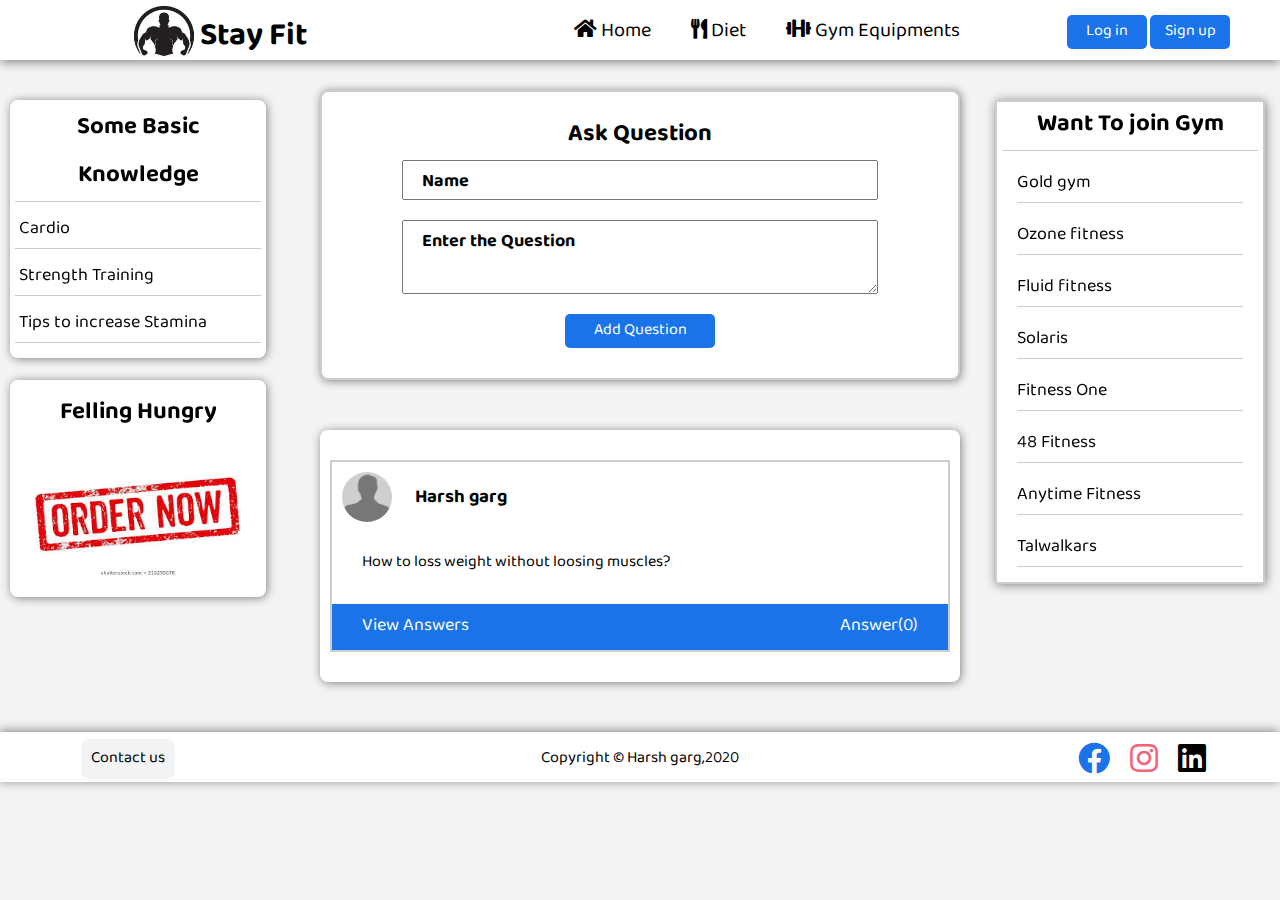
<file: index.html>
<!DOCTYPE html>
<html lang="en">

<head>
    <meta charset="UTF-8">
    <meta name="viewport" content="width=device-width, initial-scale=1.0">
    <title>Project</title>
    <link rel="stylesheet" href="style.css">
    <link href="https://fonts.googleapis.com/css2?family=Baloo+Bhaina+2:wght@500&display=swap" rel="stylesheet">
    <link rel="stylesheet" href="https://use.fontawesome.com/releases/v5.5.0/css/all.css" type="text/css">
</head>

<body>
    <!-- login form -->
    <div id="login-box">
        <div id="login-form">
            <span id="cross">+</span>
            <form>
                <div>
                    <input type="text" id="name" placeholder="Username">
                </div>
                <div>
                    <input type="email" id="email" placeholder="Email">
                </div>
                <div>
                    <input type="password" id="password" placeholder="PAssword">
                </div>
                <button class="button" id="inside-login-button">
                    Log In
                </button>
                <a href="">Foget Password?</a>
            </form>
        </div>
    </div>

    <!--Sing up box  -->
    <div id="signup-box">
        <div id="signup-form">
            <span id="cross2">+</span>
            <form>
                <div>

                    
                    <input type="text" id="name2" placeholder = "Name">
                </div>
                <div>

                    
                    <input type="email" id="email2" placeholder="Email">
                </div>
                <div>

                    
                    <input type="password" id="set-password" placeholder="Set Password">
                </div>
                <div>

                    
                    <input type="password" id="confirm-password" placeholder="Confirm Password">
                </div>

                <p>

                    <label for="male">Gender:</label>
                    <input type="radio" id="male" name="gender">
                    <label for="male">Male</label>
                    <input type="radio" id="female" name="gender">
                    <label for="female">Female</label>

                </p>

                <button class="button" id="inside-signup-button">
                    Create Acoount
                </button>

            </form>
        </div>
    </div>

    <!-- header -->
    <header id="header">
        <div id="logo">
            <img src="img/gymlogo.jpg" alt="" title="Be Healthy">
            <h1 title="Be Healthy">Stay Fit</h1>
        </div>

        <nav id="main-nav">
            <ul>
                <li><a href="index.html"><i class="fas fa-home"></i> Home</a></li>
                <li><a href="diet.html"><i class="fas fa-utensils"></i> Diet</a></li>
                <li><a href="gymEquipments.html"><i class="fas fa-dumbbell"></i> Gym Equipments</a></li>
            </ul>
        </nav>
        <div id="register">
            <button id="login-btn" class="button">Log in</button>
            <button id="signup-btn" class="button">Sign up</button>
        </div>
        <i class="fas fa-bars " id="hamberger"></i>
    </header>

    <!-- addpost portion -->
    <div id="add-question-box">

        
            <h2>Ask Question</h2>
            <div>
                <label  for="add-question-name-input"id="add-question-name-label">Name</label>
                <input type="text" id="add-question-name-input">
            </div>
            <div>
                <label for="add-question-textarea" id="add-question-textarea-label">Enter the Question</label>
                <textarea id="add-question-textarea"></textarea>
            </div>
            <button class="button" id="add-question-btn">Add Question</button>

       
    </div>

    <!-- middle section -->
    <div id="middle-section">
        <div id="question-box-area">
            <div class="questions">
                <div class="profile">
                    <img src="img/avatar.png" alt="" class="profile-image">
                    <h3>Harsh garg</h3>
                </div>
                <div class="content">

                    <p class="caption">How to loss weight without loosing muscles?</p>

                </div>
                <div class="response">
                    <p class="left" >View Answers</p>
                    
                    <p class="right" id="right0">Answer(0)</p>
                    <div class="clearfix">
                    
                    </div>
                </div>
                <div class="answer-box" id="answer-box0">
                    <p>Answers:</p>
                    
                    <div  class="comment" id="comment0">
                        
                           
                    </div>
                    
                    <div class="add-answer-div">

                        <span class="add-answer">Add Answer</span>
                    </div>
                    <div class="add-answer-box" id="add-answer-box0">

                    <div id="form">

                        <div>
                            
                            <input type="text" placeholder="Username" id="name0">
                        </div>
                        <div>
                            
                            <input type="text" placeholder="Answer" id="answer0">
                        </div>
                        <button class="button post-answer-button" >
                            Post answer
                        </button>
                    </div>
                    
                </div>


                </div>
                
                
            </div>

        </div>
        <div id="knowledge">
            <h2>Some Basic Knowledge</h2>
            <ul>
                <li><a href="https://www.verywellfit.com/everything-you-need-to-know-about-cardio-1229553" >Cardio</a></li>
                <li><a
                        href="https://www.livescience.com/55324-strength-exercise.html#:~:text=Strength%20exercise%2C%20or%20resistance%20training,than%20other%20types%20of%20tissue.">Strength
                        Training</a></li>
                <li><a href="https://www.healthline.com/health/fitness-exercise/how-to-increase-stamina" >Tips to
                        increase Stamina</a></li>

            </ul>
            <!-- <img src="img/food.jpeg" alt=""> -->
        </div>
        <div id="food">
            <h2>Felling Hungry</h2>
            <a href="https://www.zomato.com/ncr"><img src="img/food.jpeg" alt=""></a>
        </div>
        <aside id="right">
            <h2>Want To join Gym</h2>
            <ul>
                <li><a href="https://goldsgym.in/">Gold gym</a></li>

                <li><a href="https://www.ozoneclubs.com/">Ozone fitness</a></li>
                <li><a href="https://www.fitternity.com/fluid-fitness-old-rajendra-nagar">Fluid fitness</a></li>
                <li><a href="http://www.solaris.in/">Solaris</a></li>
                <li><a href="https://fitpass.co.in/studio/fitness-one-chattarpur">Fitness One</a></li>
                <li><a href="https://48fitness.in/">48 Fitness</a></li>
                <li><a href="https://www.anytimefitness.co.in/">Anytime Fitness</a></li>
                <li><a href="http://www.talwalkars.net/">Talwalkars</a></li>



            </ul>
        </aside>
    </div>

    <!-- Footer -->
    <footer>
        <div id="follow-us">
            
            <a href="https://www.facebook.com/Stayfit.always12/"><i class="fab fa-facebook fa-2x" style="color:#1a73e8;"></i></a>
            <a href="#"><i class="fab fa-instagram fa-2x" style="color:rgb(245, 98, 122);"></i></a>
            
            
            <a href="http://linkedin.com/in/stayfit-0623131b4"><i class="fab fa-linkedin fa-2x"></i></a>

         </div>
         <div id="contact-us">
            <span><a href="mailto:mailto:always.stayfit12@gmail.com">Contact us</a> </span>
           
        </div>
         <div id="copyright">
             Copyright &copy; Harsh garg,2020
         </div>
         
    </footer>

    <!-- javascript -->
    <script src="index.js"></script>
</body>

</html>
</file>
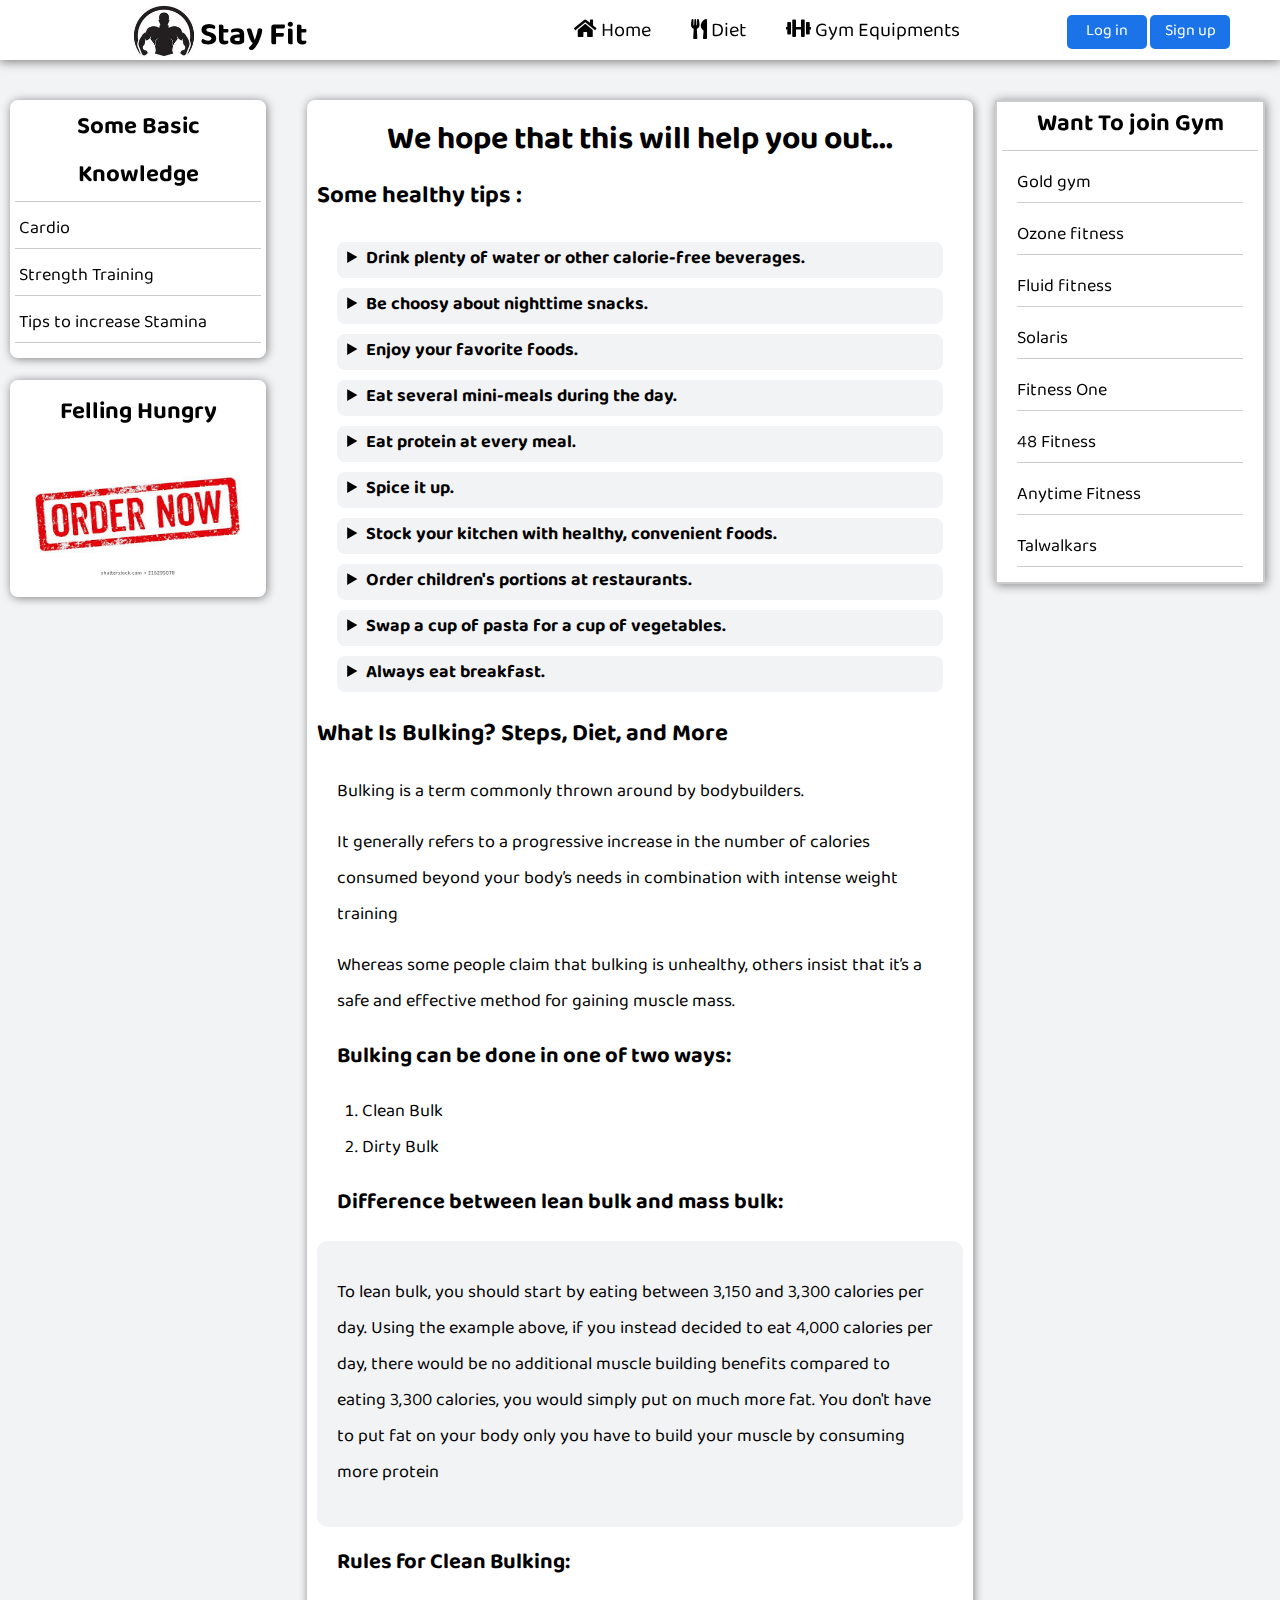
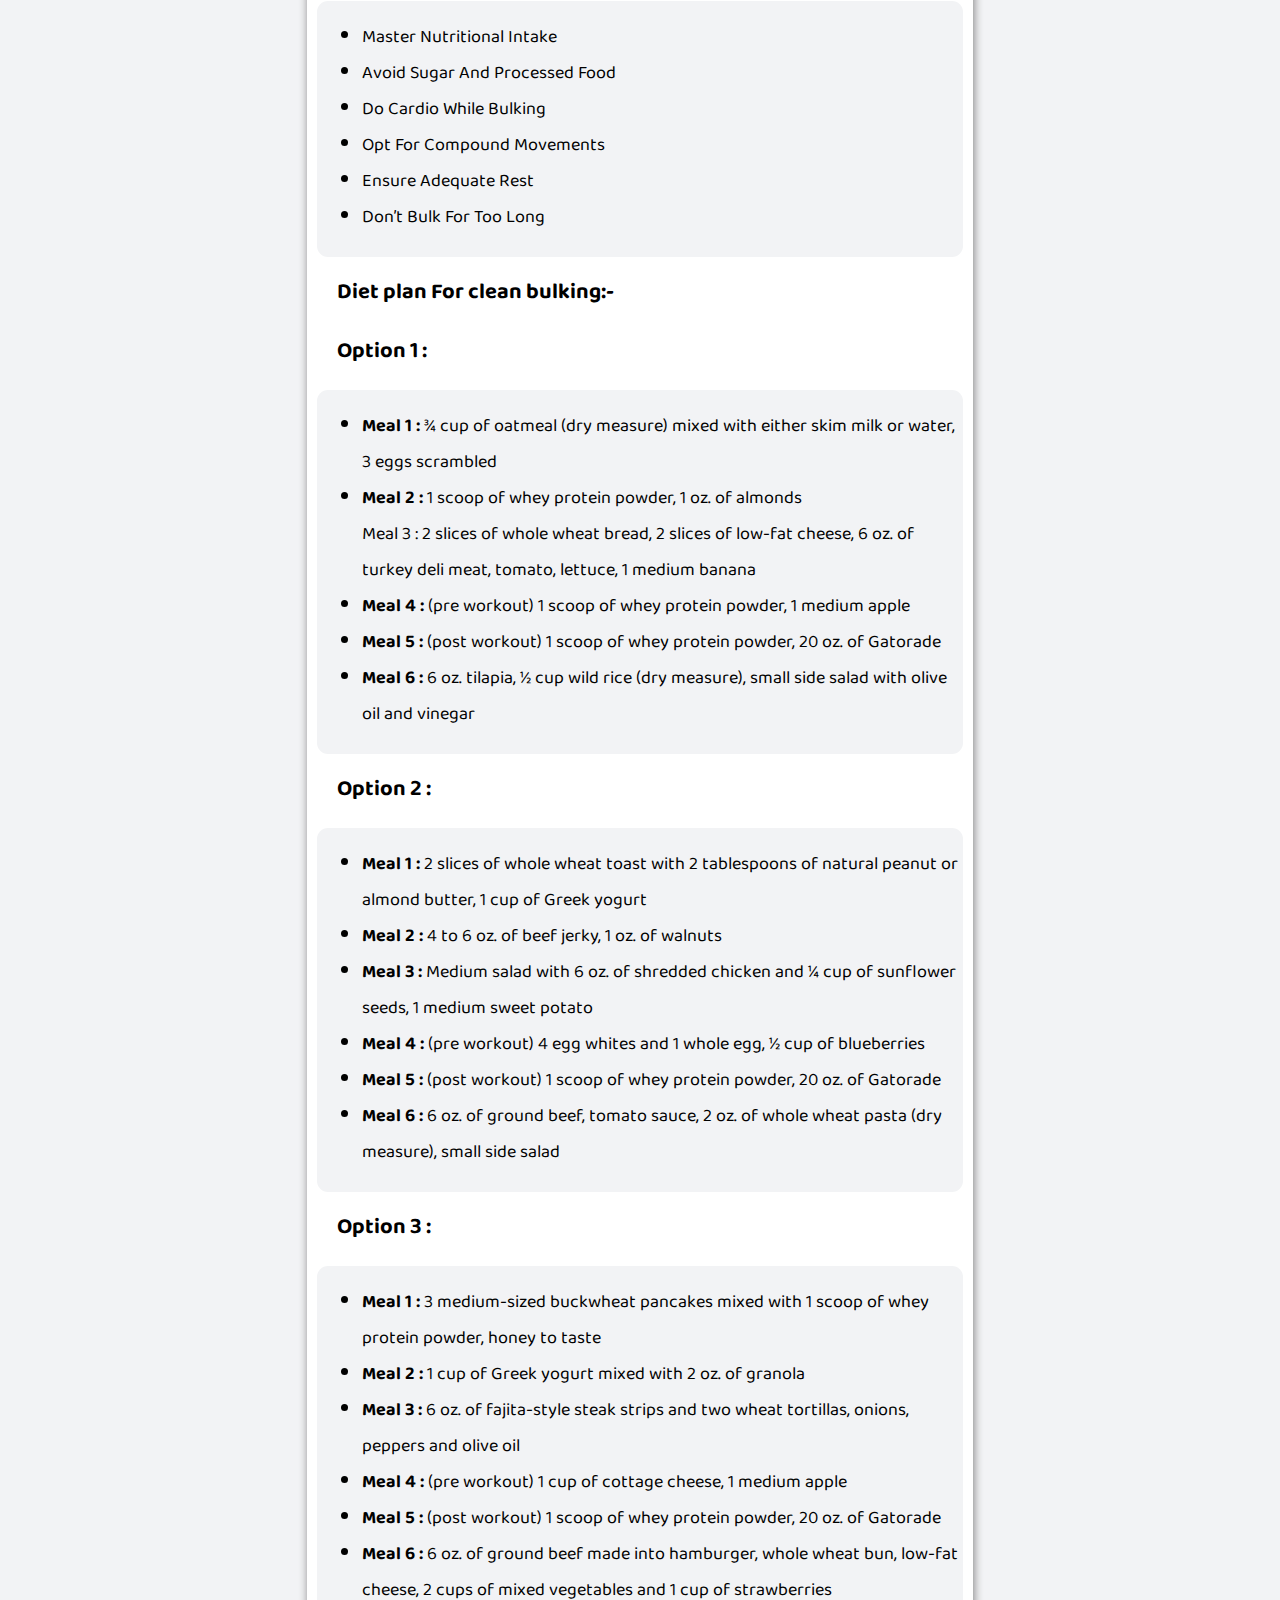
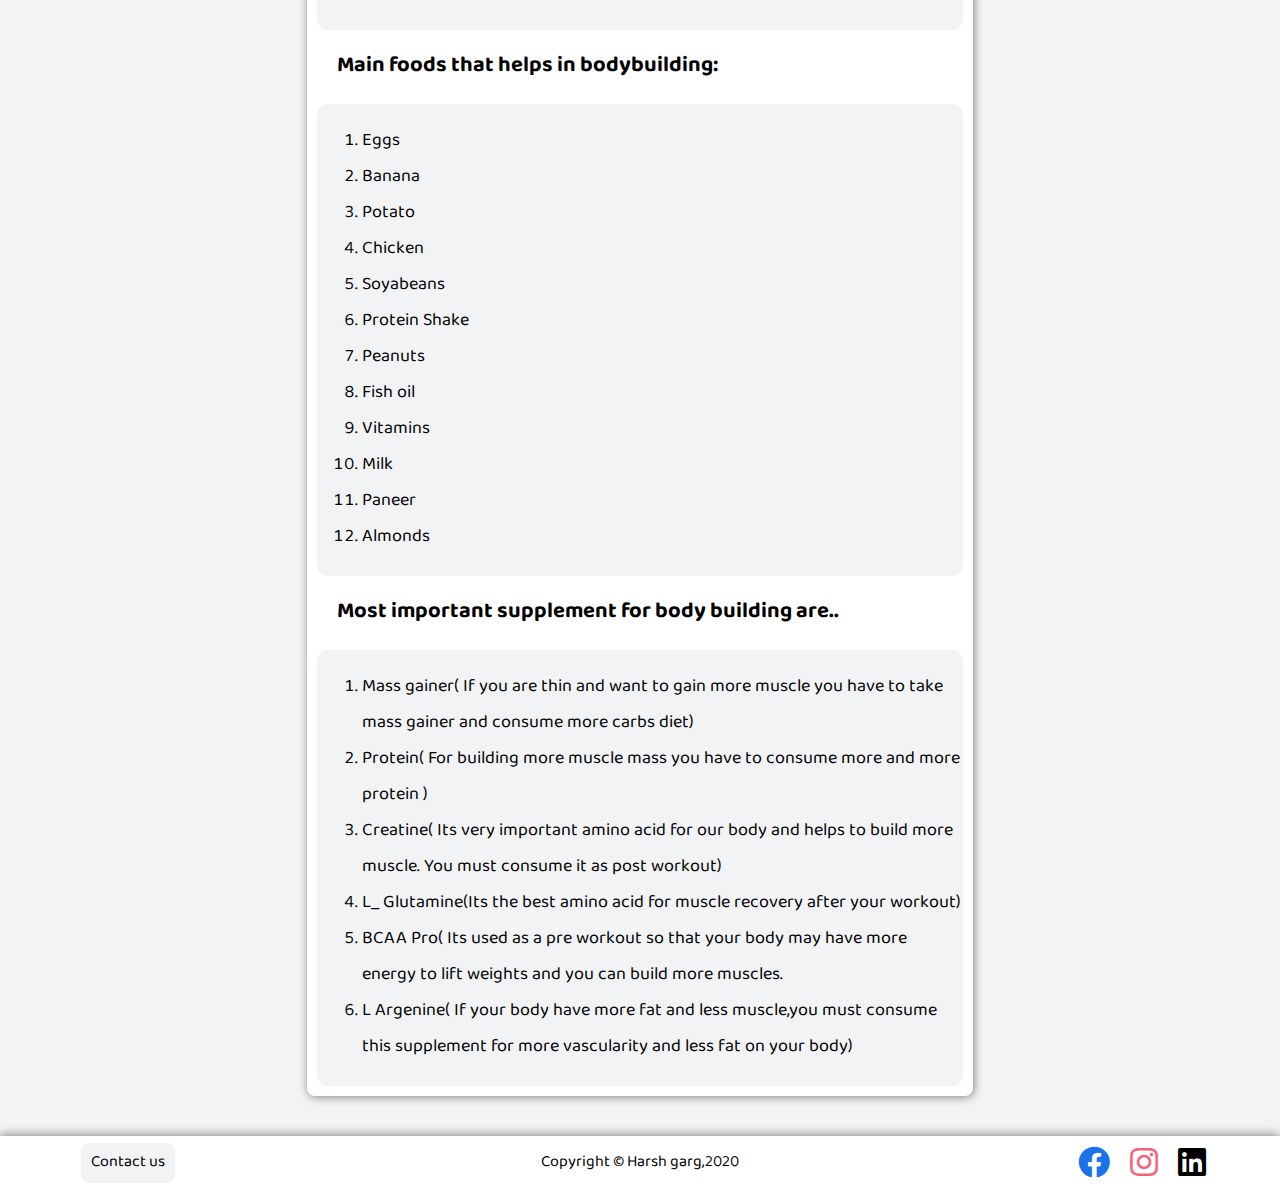
<file: diet.html>
<!DOCTYPE html>
<html lang="en">

<head>
    <meta charset="UTF-8">
    <meta name="viewport" content="width=device-width, initial-scale=1.0">
    <title>Project</title>
    <link rel="stylesheet" href="style.css">
    <link href="https://fonts.googleapis.com/css2?family=Baloo+Bhaina+2:wght@500&display=swap" rel="stylesheet">
    <link rel="stylesheet" href="https://use.fontawesome.com/releases/v5.5.0/css/all.css" type="text/css">
</head>

<body>
    <!-- login form -->
    <div id="login-box">
        <div id="login-form">
            <span id="cross">+</span>
            <form>
                <div>
                    <input type="text" id="name" placeholder="Username">
                </div>
                <div>
                    <input type="email" id="email" placeholder="Email">
                </div>
                <div>
                    <input type="password" id="password" placeholder="PAssword">
                </div>
                <button class="button" id="inside-login-button">
                    Log In
                </button>
                <a href="">Foget Password?</a>
            </form>
        </div>
    </div>

    <!--Sing up box  -->
    <div id="signup-box">
        <div id="signup-form">
            <span id="cross2">+</span>
            <form>
                <div>

                    
                    <input type="text" id="name2" placeholder = "Name">
                </div>
                <div>

                    
                    <input type="email" id="email2" placeholder="Email">
                </div>
                <div>

                    
                    <input type="password" id="set-password" placeholder="Set Password">
                </div>
                <div>

                    
                    <input type="password" id="confirm-password" placeholder="Confirm Password">
                </div>

                <p>

                    <label for="male">Gender:</label>
                    <input type="radio" id="male" name="gender">
                    <label for="male">Male</label>
                    <input type="radio" id="female" name="gender">
                    <label for="female">Female</label>

                </p>

                <button class="button" id="inside-signup-button">
                    Create Acoount
                </button>

            </form>
        </div>
    </div>

    <!-- header -->
    <header id="header">
        <div id="logo">
            <img src="img/gymlogo.jpg" alt="" title="Be Healthy">
            <h1 title="Be Healthy">Stay Fit</h1>
        </div>
        <nav id="main-nav">
            <ul>
                <li><a href="index.html"><i class="fas fa-home"></i> Home</a></li>
                <li><a href="diet.html"><i class="fas fa-utensils"></i> Diet</a></li>
                <li><a href="gymEquipments.html"><i class="fas fa-dumbbell"></i> Gym Equipments</a></li>
            </ul>
        </nav>
        <div id="register">
            <button id="login-btn" class="button">Log in</button>
            <button id="signup-btn" class="button">Sign up</button>
        </div>
        <i class="fas fa-bars " id="hamberger"></i>

    </header>

    <!-- addpost portion -->
    
    <!-- middle section -->
    <div id="middle-section">

        
        
        <div id="diet">
            <h1>We hope that this will help you out...</h1>
            <h2>Some healthy tips :</h2>
            <div id="tips">
                
                    
                    <details>
                        <summary>Drink plenty of water or other calorie-free beverages.</summary>
                        <p>Before you tear into that bag of potato chips, drink a glass of water first. People sometimes confuse thirst with hunger, so you can end up eating extra calories when an ice-cold glass of water is really all you needed. If plain water doesn't cut it, try drinking flavored sparkling water or brewing a cup of fruit-infused herbal tea.</p>
                    </details>
                    <details>
                        <summary> Be choosy about nighttime snacks.</summary>
                        <p>Mindless eating occurs most frequently after dinner, when you finally sit down and relax. Snacking in front of the TV is one of the easiest ways to throw your diet off course. Either close down the kitchen after a certain hour, or allow yourself a low-calorie snack, like a 100-calorie pack of cookies or a half-cup scoop of low-fat ice cream. </p>
                    </details>
                    <details>
                        <summary>Enjoy your favorite foods. </summary>
                        <p> Instead of cutting out your favorite foods altogether, be a slim shopper. Buy one fresh bakery cookie instead of a box, or a small portion of candy from the bulk bins instead of a whole bag. You can still enjoy your favorite foods -- the key is moderation.</p>
                    </details>
                    <details>
                        <summary> Eat several mini-meals during the day.</summary>
                        <p> If you eat fewer calories than you burn, you'll lose weight. But when you're hungry all the time, eating fewer calories can be a challenge. "Studies show people who eat 4-5 meals or snacks per day are better able to control their appetite and weight," says obesity researcher Rebecca Reeves, DrPH, RD. She recommends dividing your daily calories into smaller meals or snacks and enjoying most of them earlier in the day -- dinner should be the last time you eat.</p>
                    </details>
                    <details>
                        <summary>  Eat protein at every meal.</summary>
                        <p> Protein is the ultimate fill-me-up food -- it's more satisfying than carbs or fats and keeps you feeling full for longer. It also helps preserve muscle mass and encourages fat burning. So be sure to incorporate healthy proteins like seafood, lean meat, egg whites, yogurt, cheese, soy, nuts, or beans into your meals and snacks.</p>
                    </details>
                    <details>
                        <summary> Spice it up.</summary>
                        <p>Add spices or chilies to your food for a flavor boost that can help you feel satisfied. "Food that is loaded with flavor will stimulate your taste buds and be more satisfying, so you won’t eat as much," says American Dietetic Association spokeswoman Malena Perdomo, RD. When you need something sweet, suck on a red-hot fireball candy. It's sweet, spicy, and low in calories. </p>
                    </details>
                    <details>
                        <summary> Stock your kitchen with healthy, convenient foods.</summary>
                        <p>Having ready-to-eat snacks and meals-in-minutes on hand sets you up for success. You'll be less likely to hit the drive-through or order a pizza if you can throw together a healthy meal in five or 10 minutes. Here are some essentials to keep on hand: frozen vegetables, whole-grain pasta, reduced-fat cheese, canned tomatoes, canned beans, pre-cooked grilled chicken breast, whole grain tortillas or pitas, and bags of salad greens. </p>
                    </details>
                    <details>
                        <summary>Order children's portions at restaurants. </summary>
                        <p>Ordering a child-size entree is a great way to cut calories and keep your portions reasonable. This has become such a popular trend that most servers won't bat an eye when you order off the kids' menu. Another trick is to use smaller plates. This helps the portions look like more, and if your mind is satisfied, your stomach likely will be, too. </p>
                    </details>
                    <details>
                        <summary> Swap a cup of pasta for a cup of vegetables.</summary>
                        <p>Simply by eating less pasta or bread and more veggies, you could lose a dress or pants size in a year. "You can save from 100-200 calories if you reduce the portion of starch on your plate and increase the amount of vegetables," says Cynthia Sass, RD, a spokeswoman for the Academy of Nutrition and Dietetics. </p>
                    </details>
                    <details>
                        <summary> Always eat breakfast.</summary>
                        <p>It seems like an easy diet win: Skip breakfast and you'll lose weight. Yet many studies show the opposite can be true. Not eating breakfast can make you hungry later, leading to too much nibbling and binge eating at lunch and dinner. To lose weight -- and keep it off -- always make time for a healthy morning meal, like high-fiber cereal, low-fat milk, and fruit. </p>
                    </details>
                    
                   

                    
                
            </div>
            <h2>What Is Bulking? Steps, Diet, and More</h2>

            <div id="bulking">
                <p>Bulking is a term commonly thrown around by bodybuilders.</p>
                <p>It generally refers to a progressive increase in the number of calories consumed beyond your body’s needs in combination with intense weight training</p>
                <p>Whereas some people claim that bulking is unhealthy, others insist that it’s a safe and effective method for gaining muscle mass.</p>
                <p class="bulk-middle-headings" >Bulking can be done in one of two ways:</p>
                <ol>
                    <li>Clean Bulk</li>
                    <li>Dirty Bulk</li>
                </ol>
                <p class="bulk-middle-headings">Difference between lean bulk and mass bulk:</p>
                <div>
                <p>To lean bulk, you should start by eating between 3,150 and 3,300 calories per day. Using the example above, if you instead decided to eat 4,000 calories per day, there would be no additional muscle building benefits compared to eating 3,300 calories, you would simply put on much more fat. You don't  have to put  fat on your body only you have to build your muscle by consuming more protein</p>
                </div>
                <p class="bulk-middle-headings" >Rules for Clean Bulking:</p>
                <div>
                <ul>
                    <li>Master Nutritional Intake</li>
                    <li>Avoid Sugar And Processed Food</li>
                    <li>Do Cardio While Bulking</li>
                    <li>Opt For Compound Movements</li>
                    <li>Ensure Adequate Rest</li>
                    <li>Don’t Bulk For Too Long</li>
                    
                </ul>
            </div>
                <p class="bulk-middle-headings">Diet plan For clean bulking:-</p>
                <p class="bulk-middle-headings">Option 1 : </p>
                <div>
                <ul>
                    <li><strong>Meal 1 : </strong> ¾ cup of oatmeal (dry measure) mixed with either skim milk or water, 3 eggs scrambled</li>
                    <li><strong>Meal 2 : </strong> 1 scoop of whey protein powder, 1 oz. of almonds</li>
                    <li<strong>Meal 3 : </strong> 2 slices of whole wheat bread, 2 slices of low-fat cheese, 6 oz. of turkey deli meat, tomato, lettuce, 1 medium banana</li>
                    <li><strong>Meal 4 : </strong> (pre workout) 1 scoop of whey protein powder, 1 medium apple</li>
                    <li><strong>Meal 5 : </strong> (post workout) 1 scoop of whey protein powder, 20 oz. of Gatorade</li>
                    <li><strong>Meal 6 : </strong> 6 oz. tilapia, ½ cup wild rice (dry measure), small side salad with olive oil and vinegar</li>
                </ul>
                </div>
                <p class="bulk-middle-headings">Option 2 : </p>
                <div>
                <ul>
                    <li><strong>Meal 1 : </strong> 2 slices of whole wheat toast with 2 tablespoons of natural peanut or almond butter, 1 cup of Greek yogurt</li>
                    <li><strong>Meal 2 : </strong> 4 to 6 oz. of beef jerky, 1 oz. of walnuts</li>
                    <li><strong>Meal 3 : </strong> Medium salad with 6 oz. of shredded chicken and ¼ cup of sunflower seeds, 1 medium sweet potato</li>
                    <li><strong>Meal 4 : </strong> (pre workout) 4 egg whites and 1 whole egg, ½ cup of blueberries</li>
                    <li><strong>Meal 5 : </strong>(post workout) 1 scoop of whey protein powder, 20 oz. of Gatorade</li>
                    <li><strong>Meal 6 : </strong> 6 oz. of ground beef, tomato sauce, 2 oz. of whole wheat pasta (dry measure), small side salad</li>
                </ul>
                </div>
                <p class="bulk-middle-headings">Option 3 : </p>
                <div>
                <ul>
                    <li><strong>Meal 1 : </strong> 3 medium-sized buckwheat pancakes mixed with 1 scoop of whey protein powder, honey to taste</li>
                    <li><strong>Meal 2 : </strong> 1 cup of Greek yogurt mixed with 2 oz. of granola</li>
                    <li><strong>Meal 3 : </strong> 6 oz. of fajita-style steak strips and two wheat tortillas, onions, peppers and olive oil</li>
                    <li><strong>Meal 4 : </strong> (pre workout) 1 cup of cottage cheese, 1 medium apple</li>
                    <li><strong>Meal 5 : </strong> (post workout) 1 scoop of whey protein powder, 20 oz. of Gatorade</li>
                    <li><strong>Meal 6 : </strong> 6 oz. of ground beef made into hamburger, whole wheat bun, low-fat cheese, 2 cups of mixed vegetables and 1 cup of strawberries</li>
                </ul>
            </div>
                <p class="bulk-middle-headings">Main foods that helps in bodybuilding:</p>
                <div>
                <ol>
                    <li>Eggs</li>
                    <li>Banana</li>
                    <li>Potato</li>
                    <li>Chicken</li>
                    <li>Soyabeans</li>
                    <li>Protein Shake</li>
                    <li>Peanuts</li>
                    <li>Fish oil</li>
                    <li>Vitamins</li>
                    <li>Milk</li>
                    <li>Paneer</li>
                    <li>Almonds</li>
                </ol>
            </div>
                <p class="bulk-middle-headings">Most important  supplement for body building are..</p>
                <div>
                <ol>
                    <li>Mass gainer( If you are thin and want to gain more muscle  you have to take mass gainer and consume more carbs diet)</li>
                    <li>Protein( For building more muscle mass you have to consume more and more protein )</li>
                    <li> Creatine( Its very important  amino acid for our body and helps to build more muscle. You must consume it as post workout)</li>
                    <li>L_ Glutamine(Its the best amino acid for muscle recovery  after your workout)</li>
                    <li>BCAA Pro( Its used as a pre workout  so that your body may have more energy to lift weights and you can build more muscles.</li>
                    <li>L Argenine( If your body have more fat and less muscle,you must consume this supplement  for more vascularity and less fat on your body)</li>
                </ol>
            </div>

            </div>
        </div>
        <div id="knowledge">
            <h2>Some Basic Knowledge</h2>
            <ul>
                <li><a href="https://www.verywellfit.com/everything-you-need-to-know-about-cardio-1229553" >Cardio</a></li>
                <li><a
                        href="https://www.livescience.com/55324-strength-exercise.html#:~:text=Strength%20exercise%2C%20or%20resistance%20training,than%20other%20types%20of%20tissue.">Strength
                        Training</a></li>
                <li><a href="https://www.healthline.com/health/fitness-exercise/how-to-increase-stamina" >Tips to
                        increase Stamina</a></li>

            </ul>
            <!-- <img src="img/food.jpeg" alt=""> -->
        </div>
        <div id="food">
            <h2>Felling Hungry</h2>
            <a href="https://www.zomato.com/ncr"><img src="img/food.jpeg" alt=""></a>
        </div>
        <aside id="right">
            <h2>Want To join Gym</h2>
            <ul>
                <li><a href="https://goldsgym.in/">Gold gym</a></li>

                <li><a href="https://www.ozoneclubs.com/">Ozone fitness</a></li>
                <li><a href="https://www.fitternity.com/fluid-fitness-old-rajendra-nagar">Fluid fitness</a></li>
                <li><a href="http://www.solaris.in/">Solaris</a></li>
                <li><a href="https://fitpass.co.in/studio/fitness-one-chattarpur">Fitness One</a></li>
                <li><a href="https://48fitness.in/">48 Fitness</a></li>
                <li><a href="https://www.anytimefitness.co.in/">Anytime Fitness</a></li>
                <li><a href="http://www.talwalkars.net/">Talwalkars</a></li>



            </ul>
        </aside>
    </div>

    <!-- Footer -->
    <footer>
        <div id="follow-us">
            
            <a href="https://www.facebook.com/Stayfit.always12/"><i class="fab fa-facebook fa-2x" style="color:#1a73e8;"></i></a>
            <a href="#"><i class="fab fa-instagram fa-2x" style="color:rgb(245, 98, 122);"></i></a>
            
            
            <a href="http://linkedin.com/in/stayfit-0623131b4"><i class="fab fa-linkedin fa-2x"></i></a>

         </div>
         <div id="contact-us">
            <span><a href="mailto:mailto:always.stayfit12@gmail.com">Contact us</a> </span>
           
        </div>
         <div id="copyright">
             Copyright &copy; Harsh garg,2020
         </div>
         
    </footer>

    <!-- javascript -->
    <script src="diet.js"></script>
    
</body>

</html>
</file>
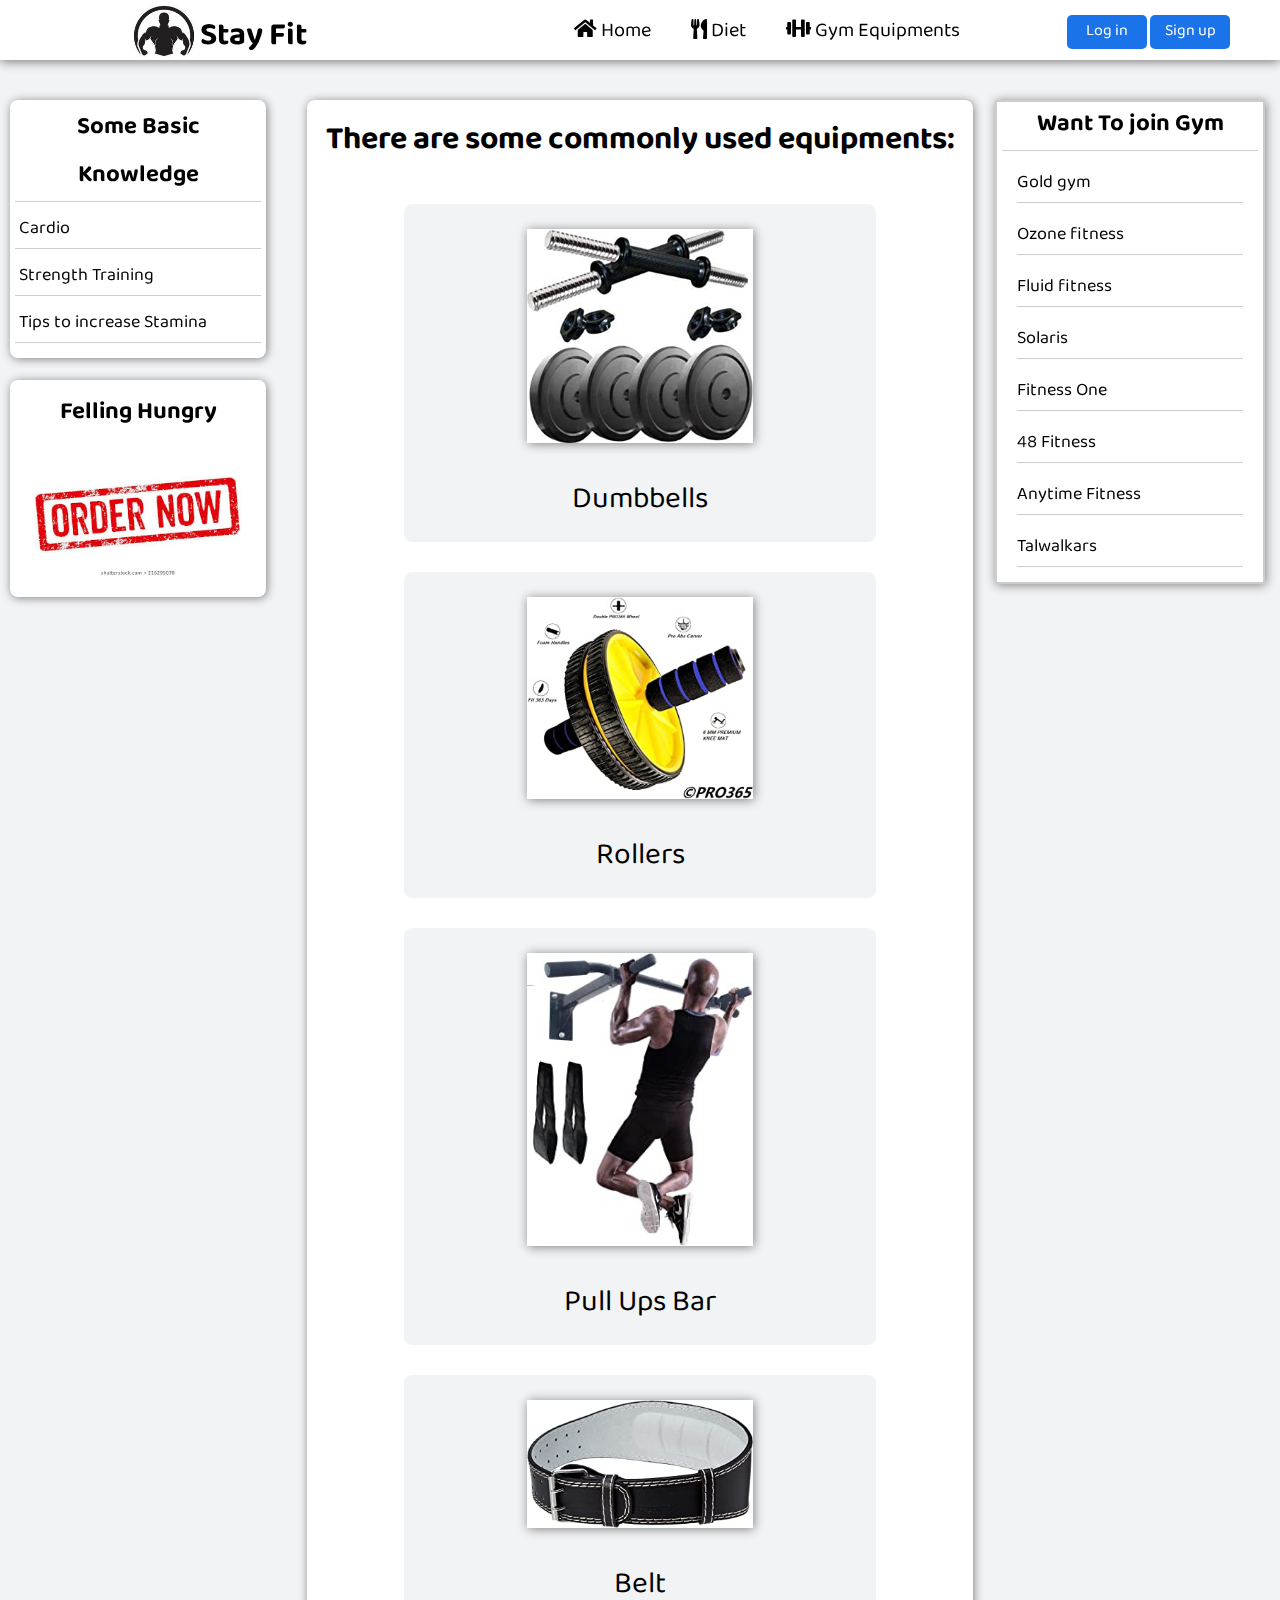
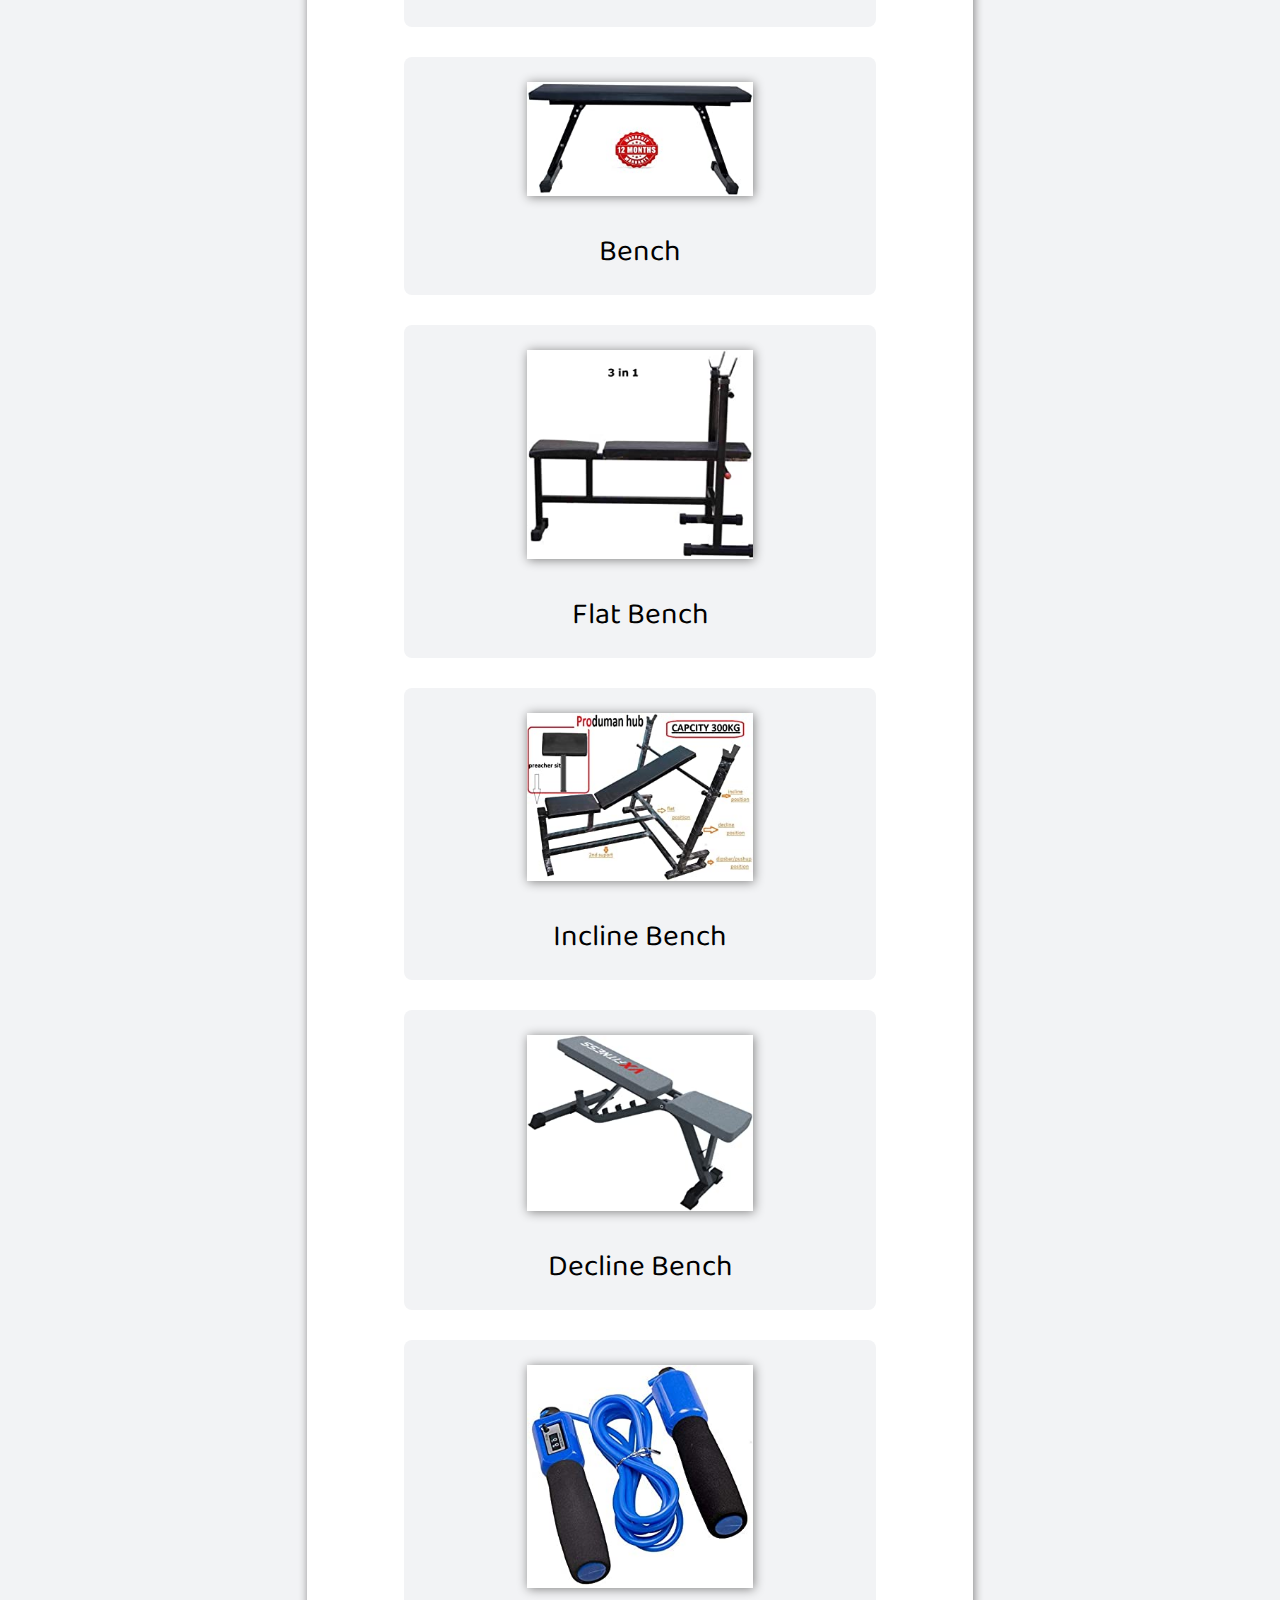
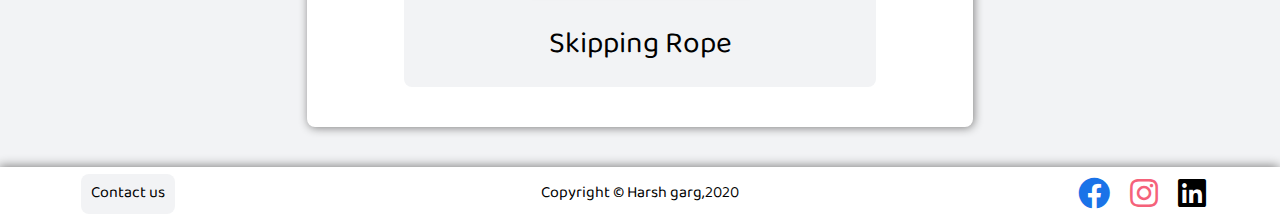
<file: gymEquipments.html>
<!DOCTYPE html>
<html lang="en">

<head>
    <meta charset="UTF-8">
    <meta name="viewport" content="width=device-width, initial-scale=1.0">
    <title>Project</title>
    <link rel="stylesheet" href="style.css">
    <link href="https://fonts.googleapis.com/css2?family=Baloo+Bhaina+2:wght@500&display=swap" rel="stylesheet">
    <link rel="stylesheet" href="https://use.fontawesome.com/releases/v5.5.0/css/all.css" type="text/css">
</head>

<body>
    <!-- login form -->
    <div id="login-box">
        <div id="login-form">
            <span id="cross">+</span>
            <form>
                <div>

                    <label for="name">Username</label>
                    <input type="text" id="name">
                </div>
                <div>

                    <label for="email">Email</label>
                    <input type="email" id="email">
                </div>
                <div>

                    <label for="password">Password</label>
                    <input type="password" id="password">
                </div>
                <button class="button">
                    Log In
                </button>
                <a href="">Foget Password?</a>
            </form>
        </div>
    </div>

    <!--Sing up box  -->
    <div id="signup-box">
        <div id="signup-form">
            <span id="cross2">+</span>
            <form>
                <div>

                    <label for="name2">Name</label>
                    <input type="text" id="name2">
                </div>
                <div>

                    <label for="email">Email</label>
                    <input type="email" id="email2">
                </div>
                <div>

                    <label for="set-password">Set Password</label>
                    <input type="password" id="set-password">
                </div>
                <div>

                    <label for="confirm-password">Confirm Password</label>
                    <input type="password" id="confirm-password">
                </div>

                <p>

                    <label for="male">Gender:</label>
                    <input type="radio" id="male" name="gender">
                    <label for="male">Male</label>
                    <input type="radio" id="female" name="gender">
                    <label for="female">Female</label>

                </p>

                <button class="button">
                    Create Acoount
                </button>

            </form>
        </div>
    </div>

    <!-- header -->
    <header id="header">
        <div id="logo">
            <img src="img/gymlogo.jpg" alt="" title="Be Healthy">
            <h1 title="Be Healthy">Stay Fit</h1>
        </div>
        <nav id="main-nav">
            <ul>
                <li><a href="index.html"><i class="fas fa-home"></i> Home</a></li>
                <li><a href="diet.html"><i class="fas fa-utensils"></i> Diet</a></li>
                <li><a href="gymEquipments.html"><i class="fas fa-dumbbell"></i> Gym Equipments</a></li>
            </ul>
        </nav>
        <div id="register">
            <button id="login-btn" class="button">Log in</button>
            <button id="signup-btn" class="button">Sign up</button>
        </div>
        <i class="fas fa-bars " id="hamberger"></i>

    </header>

    <!-- addpost portion -->
    
    <!-- middle section -->
    <div id="middle-section">

        
        
        <div id="gym-equipments">
            <h1>There are some commonly used equipments:</h1>
            <div>

                <a href="https://www.amazon.in/Dumbbell-Heavy-Duty-Rods-Total/dp/B08CY6747G/ref=sr_1_22_sspa?dchild=1&keywords=dumbbell&qid=1597556400&sr=8-22-spons&psc=1&spLa=[base64]">
                    <figure>

                        <img src="img/dumbbell.jpeg" alt="">
                        <figcaption>Dumbbells</figcaption>
                    </figure>
                </a>
            </div>
            <div>

                <a href="https://www.amazon.in/PRO365-Double-Roller-Abdominal-Workout/dp/B07PP3LCLN/ref=sr_1_17?dchild=1&keywords=bumbells&qid=1597555575&sr=8-17">
                    <figure>

                        <img src="img/roller.jpeg" alt="">
                        <figcaption>Rollers</figcaption>
                    </figure>

                </a>
            </div>
            <div>

                <a href="https://www.amazon.in/ALLYSON-FITNESS-Pull-Mounted-Strap/dp/B08D97MGCN/ref=sr_1_19_sspa?dchild=1&keywords=bumbells&qid=1597555575&sr=8-19-spons&psc=1&spLa=[base64]">
                    <figure>

                        <img src="img/pull-ups-bar.jpeg" alt="">
                        <figcaption>Pull Ups Bar</figcaption>
                    </figure>
                </a>
            </div>
            <div>

                <a href="https://www.amazon.in/IR97825A-M/dp/B07L4JYMFR/ref=sr_1_47?dchild=1&keywords=bumbells&qid=1597555575&sr=8-47">
                    <figure>

                        
                        <img src="img/belt.jpeg" alt="">
                        <figcaption>Belt</figcaption>
                    </figure>
                </a>
            </div>
            <div>

                <a href="https://www.amazon.in/IBS-Capacity-Exercise-Strength-Training/dp/B07YZS9JSR/ref=sr_1_4?dchild=1&keywords=bench&qid=1597555840&sr=8-4">
                    <figure>
                        
                        <img src="img/bench.jpeg" alt="">
                        
                        <figcaption>Bench</figcaption>
                    </figure>
                </a>
            </div>
            <div>

                <a href="https://www.amazon.in/V22-Fitness-Support-Exercise-Multipurpose/dp/B089B4SG6D/ref=sr_1_10?dchild=1&keywords=bench&qid=1597555840&sr=8-10">
                    <figure>

                        <img src="img/flatbench.jpeg" alt="">
                        
                        <figcaption>Flat Bench</figcaption>
                    </figure>
                </a>
            </div>
            <div>

                <a href="https://www.amazon.in/Produman-removel-Preacher-Incline-model-pd3in1pre/dp/B08F4KNYR4/ref=sr_1_15?dchild=1&keywords=bench&qid=1597555840&sr=8-15">
                    <figure>
                        
                        <img src="img/inlinebench.jpeg" alt="">
                        
                        <figcaption>Incline Bench</figcaption>
                    </figure>
                </a>
            </div>
            <div>

                <a href="https://www.amazon.in/Viva-Fitness-VX-Adjustable-Utility/dp/B00KCLXANG/ref=sr_1_7?dchild=1&keywords=decline+bench&qid=1597556019&sr=8-7">
                    <figure>
                        <img src="img/declinebench.jpeg" alt="">
                        <figcaption>Decline Bench</figcaption>

                    </figure>
                </a>
            </div>
            <div>

                <a href="https://www.amazon.in/NEXT-ANGLE-STOREMART-Numerical-Multicolor/dp/B08FH7GGH3/ref=sr_1_25?crid=MM2NNZ77E945&dchild=1&keywords=skipping+rope+for+men+gym+adjustable&qid=1597556085&sprefix=skipping%2Caps%2C290&sr=8-25">
                    <figure>
                        
                        <img src="img/skippingrope.jpeg" alt="">
                        
                        <figcaption>Skipping Rope</figcaption>
                    </figure>
                </a>
            </div>
        </div>
        <div id="knowledge">
            <h2>Some Basic Knowledge</h2>
            <ul>
                <li><a href="https://www.verywellfit.com/everything-you-need-to-know-about-cardio-1229553" >Cardio</a></li>
                <li><a
                        href="https://www.livescience.com/55324-strength-exercise.html#:~:text=Strength%20exercise%2C%20or%20resistance%20training,than%20other%20types%20of%20tissue.">Strength
                        Training</a></li>
                <li><a href="https://www.healthline.com/health/fitness-exercise/how-to-increase-stamina" >Tips to
                        increase Stamina</a></li>

            </ul>
            <!-- <img src="img/food.jpeg" alt=""> -->
        </div>
        <div id="food">
            <h2>Felling Hungry</h2>
            <a href="https://www.zomato.com/ncr"><img src="img/food.jpeg" alt=""></a>
        </div>
        <aside id="right">
            <h2>Want To join Gym</h2>
            <ul>
                <li><a href="https://goldsgym.in/">Gold gym</a></li>

                <li><a href="https://www.ozoneclubs.com/">Ozone fitness</a></li>
                <li><a href="https://www.fitternity.com/fluid-fitness-old-rajendra-nagar">Fluid fitness</a></li>
                <li><a href="http://www.solaris.in/">Solaris</a></li>
                <li><a href="https://fitpass.co.in/studio/fitness-one-chattarpur">Fitness One</a></li>
                <li><a href="https://48fitness.in/">48 Fitness</a></li>
                <li><a href="https://www.anytimefitness.co.in/">Anytime Fitness</a></li>
                <li><a href="http://www.talwalkars.net/">Talwalkars</a></li>



            </ul>
        </aside>
    </div>

   
    <!-- Footer -->
    <footer>
        <div id="follow-us">
            
            <a href="https://www.facebook.com/Stayfit.always12/"><i class="fab fa-facebook fa-2x" style="color:#1a73e8;"></i></a>
            <a href="#"><i class="fab fa-instagram fa-2x" style="color:rgb(245, 98, 122);"></i></a>
            
            
            <a href="http://linkedin.com/in/stayfit-0623131b4"><i class="fab fa-linkedin fa-2x"></i></a>

         </div>
         <div id="contact-us">
            <span><a href="mailto:mailto:always.stayfit12@gmail.com">Contact us</a> </span>
           
        </div>
         <div id="copyright">
             Copyright &copy; Harsh garg,2020
         </div>
         
    </footer>

    <!-- javascript -->
    <script src="diet.js"></script>
</body>

</html>
</file>
<file: style.css>
*{
    padding:0px;
    margin:0px;
    font-family: 'Baloo Bhaina 2', cursive;
}
a{
    text-decoration:none;
    color:black;
}
body{
     background-color:#F2F3F5;
     
    
}
/* ------------------------------------designing header ---------------------------------*/
header{
    box-shadow:0px 2px 10px grey;
    height:60px;
    position:sticky;
    top:0px;
    overflow:hidden;
    background-color:white;
    z-index:1;
}
#hamberger{
    position:absolute;
    top:20px;
    right:30px;
    font-size:25px;
    display:none;
}
header #logo img{
    width:128px;
    position:absolute;
    z-index:-1;
    left:100px;
    top:-20px;
}
header #logo h1{
    display:inline-block;
    padding:6px 0px 0px 200px;
}
#main-nav{
    position:absolute;
    right:300px;
    top:0px;
}
#main-nav ul{
    display:flex;
    list-style:none;
}
#main-nav ul li{
    padding:12px 20px 4px 20px;   
}

#main-nav ul li a{    
    text-decoration:none; 
    font-size:20px;
    color:black;
}

#main-nav ul li:hover{
    border-bottom:2px solid blue;
    
}
#main-nav ul li:hover a{
    color:blue;
}
#register{   
    position:absolute;
    top:15px;
    right:50px;   
}



/* ----------------------------OPENING OF ADD Question PORTION --------------------------------*/
#add-question-box{
    width:50%;
    border:2px solid #ccc;
    margin:30px auto;
    padding:20px;
    box-sizing:border-box;
    border-radius:8px;
    background-color:white;
    box-shadow:1px 1px 10px grey;
}
#add-question-box h2{
    text-align:center;
}
#add-question-box div{
    position:relative;
    box-sizing:border-box;
    width:80%;
    margin:0px auto 20px auto;
}
#add-question-box label{
    font-weight:bold;
    font-size:18px;
    top:5px;
    position:absolute;
    left:20px;
    transition-duration:0.2s;
}
#add-question-box div input{
    width:100%;
    height:40px;
    padding:2px 10px 2px 20px;
    box-sizing:border-box;
    font-size:16px;
    outline:none;
}
#add-question-box textarea{
    outline:none;
    display:block;
    box-sizing:border-box;
    padding:4px 10px 4px 20px;
    width:100%;
    margin-bottom:15px;
    font-size:16px;
}

 #add-question-box button{
    display:block;
    width:150px;
    margin:10px auto;
}
/* ------------------------------CLOSING OF ADD question PORTION----------------------------- */

/*------------------------------- designing aside */
#follow-us{   
    box-sizing:border-box;
    /* border:2px solid red; */
}
#follow-us div i{
    transition:0.5s;
}
#follow-us div i:hover{
    font-weight:bold;
    font-size:34px;
}

/* designing section */
#question-box-area{
    box-sizing:border-box;
    width:50%;
    border-radius:8px;
    margin:50px auto; 
    background-color:white;
    box-shadow:1px 1px 10px grey;
    padding:10px;
}

.profile{
    padding:10px 10px 0px 10px;
}

.content{
    padding:10px 10px 20px 30px;
}
.profile-image{
    width:50px;
    border-radius:50%;
}
.profile h3{
    display:inline-block;
    position:relative;
    top:-20px;
    left:20px;
}
.response{
    padding:5px 10px;
    margin:5px 0px 0px 0px;
    background-color:#1a73e8;
}
.response p{
    color:white;
    padding:0px 20px;
    display:inline-block;
    cursor:pointer;
    font-size:18px;
}
.response p.left:hover{
    border:1px solid white;
    border-radius:8px;
    font-size:17px;
}
.answer-box{
    padding:0px 20px;
    display:none;
}
.answers{
    margin:0px 10px;
    padding:10px 0px;
    border-bottom:1px dotted #ccc;
}
.answer-box >p{
    margin:10px 0px;
    
}
.answer-profile{
    padding:5px 0px;
    /* border:2px solid black; */
    /* position:relative; */
    display:flex;
    box-sizing:border-box;
}
.answer-profile img{
    /* border:2px solid green; */
    border-radius:50%;
    width:32px;
}
.answer-profile p{
    padding-left:12px;
    display:inline-block;
    /* border:2px solid blue; */
    /* position:absolute;
    top:-2px;
    left:50px; */
}
.answer-content {
    /* border:2px solid red; */
    padding:0px 10px 0px 50px;
}
.add-answer-box{
    clear:both;
    display:none;
}
.add-answer-box #form{
    border:1px solid #ccc;
    width:70%;
    margin:0px auto 20px auto;
    padding:10px;
    box-sizing:border-box;
    padding:20px;
    border-radius:8px;
}

.add-answer-box #form div input{
    display:block;
    width:90%;
    margin:0px auto;
    padding:5px 20px;
    outline:none;
    margin-bottom:20px;
    border-radius:11px;
    border:2px solid #ccc;
}

.add-answer-box #form button{
    width:100%;
    margin-bottom:10px;
}

.add-answer-div{
    padding:20px 0px;
    margin-left:-10px;
}
.add-answer{
    padding:0px 10px;
    border-radius:8px;
    transition:0.3s;
    cursor:pointer;
    background-color:#dbdddf;
}
.add-answer:hover{
    background-color:#ebecec;
    font-size:17px;  
}

/* designing right aside */

aside#right{
    background-color:white;
    box-shadow:1px 1px 10px grey; 
    width:20%;
    border:2px solid #ccc;
    
    position:fixed;
    right:15px;
    top:100px;
    padding:0px 5px;
}
aside#right h2{
    text-align:center;
    padding:0px 4px;
    border-bottom:1px solid #ccc;
}
aside#right ul{
    list-style:none;
    /* border:2px solid red; */
}
aside#right ul li{
    /* border:2px solid green; */
    margin:15px;
    border-bottom:1px solid #ccc;
}
aside#right ul li:hover a{
    color:blue;
    padding-left:2px;
}
aside#right ul li a{
    /* border:2px solid black; */
    text-decoration:none;
    color:black;
    font-size:18px;
}

#knowledge{
    background-color:white;
    box-sizing:border-box;
    padding:5px;
    position:fixed;
    top:100px;
    left:10px;
    /* border:2px solid red; */
    width:20%;
    border-radius:8px;
    box-shadow:1px 1px 10px grey;
}
#knowledge h2{
    text-align:center;
    border-bottom:1px solid #ccc;
}
#knowledge ul{
    list-style:none;
    /* border:2px solid red; */
}
#knowledge ul li{
    /* border:2px solid black; */
    margin:10px 0px;
    border-bottom:1px solid #ccc;
}

#knowledge ul li a{
    text-decoration:none;
    color:black;
    font-size:18px;
    padding-left:4px;
}
#knowledge ul li:hover a{
    color:blue;
    padding-left:6px;
}
#food{
    width:20%;
    box-sizing:border-box;
    background-color:white;
    box-shadow:1px 1px 10px grey;
    position:fixed;
    top:380px;
    left:10px;
    border-radius:8px;
    padding-top:10px;
}
#food h2{
    text-align:center;
}
#food a img{
    display:block;
    width:90%;
    margin:20px auto;
}
/* designing logon form */
#login-box,#signup-box{
    width:100%;
    height:100%;
    background-color:rgba(0,0,0,0.7);
    z-index:5;
    position:fixed;
    top:0px;
    left:0px;
    display:none;
    justify-content:center;
    align-items:center;
}

#login-form,#signup-form{
    width:500px;
    height:330px;
    padding:20px;
    background-color:white;
    border-radius:11px;
    box-sizing:border-box;
    position:relative;
}
#signup-form{
    height:auto;
}
#signup-form p{
    margin:0px 0px 20px 20px;
}

#login-form div input,#signup-form div input[type="text"],#signup-form div input[type="email"],#signup-form div input[type="password"]{
    width:90%;
    height:40px;
    /* outline:none; */
    padding-left:10px;
    margin:20px auto;
    display:block;
    border-radius:8px;
    border:2px solid #ccc;
}
#login-form div,#signup-form div{
    position:relative;
    
}
#login-form div label,#signup-form div label{
    position:absolute;
    top:8px;
    left:30px;
}
#login-form button,#signup-form button{
    display:block;
    margin:0px auto;
    width:100px;
}
#signup-form button{
    width:200px;
}
#login-form a,#signup-form a{
    text-decoration:none;
    margin-top:10px;
    color:blue;
    display:block;
    text-align:center;
    
}
#cross,#cross2{
    position:absolute;
    right:20px;
    top:-15px;
    font-size:40px;
    transform:rotate(45deg);
    cursor:pointer;
}
/* designing footer */
footer{
    
    width:100%;
    box-shadow:-1px -1px 10px grey; 
    background-color:white;
    height:50px;
    overflow:hidden;
    
    
}
#follow-us{
    float:right;
    width:20%;
    box-sizing: border-box;
    padding:10px 0px 0px 0px;
    display:flex;
    justify-content:center;
    
}
#follow-us a{
    margin-right:20px;
}
#follow-us a:hover{
    font-size:18px;

}
#copyright{
    width:50%;
    margin:0px auto;
    text-align:center;
    padding:11px 0px;
}
#contact-us{
    width: 20%;
    float:left;
    text-align:center;
    padding:11px 0px;
}
#contact-us span{
    background-color:#F2F3F5;
    padding:4px 10px;
    
    border-radius:8px;
}
#contact-us span:hover{
    background-color: #c3c3c4;
}
#contact-us a{
    text-decoration:none;
    color:black;
}
#diet,#gym-equipments{
    width:52%;
    margin:40px auto;
    background-color:white;
    border-radius:8px;
    box-shadow:1px 1px 10px grey;
    padding:10px;
    box-sizing:border-box;
}
#diet h1{
    text-align:center;
}
#tips{
    padding:10px 20px;
}
details p{
    padding:0px 20px;
}
details summary{
    padding:0px 10px;
    background-color:#F2F3F5;
    border-radius:8px;
    font-weight:bold;
    font-size:18px;
}
details summary:hover{
    border:2px solid rgb(127, 201, 250);
}
details{
    margin:10px 0px;
}
#bulking{
font-size:18px;
}

#bulking p{
    margin:15px 20px;  
    
}
#bulking ol,#bulking ul{
margin-left:45px;
}
#bulking div{
    background-color:#F2F3F5;
    padding:20px 0px;
    border-radius:11px;
}

.bulk-middle-headings{
    font-weight:bold;
    font-size:22px;
}
#gym-equipments h1{
    text-align:center;
}
#gym-equipments div{
    text-align:center;
    /* border:2px solid black; */
    width:70%;
    background-color:#F2F3F5;
    border-radius:8px;
    margin:30px auto;
    padding:10px;
}
#gym-equipments div:hover{
    border:2px solid rgb(0, 183, 255);
}
#gym-equipments img{
    width:50%;
    /* border:2px solid red; */
    margin:15px 0px;
    box-shadow:1px 1px 10px grey;
    

}
figcaption{
    font-size:30px;
}
/* utility class */
.button{
    width:80px;
    background-color:#1a73e8;
    cursor:pointer;
    border:1px solid transparent;
    border-radius:5px;
    font-size:16px;
    color:white;
}
.button:hover{
    background-color:#3f8cf0;

}
.questions{
    border:2px solid #ccc;
    margin:20px 0px;
}
.clearfix{
    clear:both;
}
.left{
    float:left;
}
.right{
    float:right;
}

/* adding responsiveness */
@media only screen and (max-width:1050px)
{
    header #logo img{
        width:128px;
        position:absolute;
        z-index:-1;
        left:10px;
        top:-20px;
    }
    header #logo h1{
        /* display:inline-block; */
        padding:6px 0px 0px 120px;
    }
    #hamberger{
        display:block;
        transition:0.2s;
    }
    #hamberger:hover{
        transform:rotate(90deg);
    }
    #main-nav,#register{
        display:block;
        position:static ;
    }
    
    #register{
        width:50%;
        margin:0px auto;
        /* border:2px solid red; */
        text-align:center;
        padding:20px 0px;
        
    }
    #main-nav{
        width:70%;
        margin:0px auto;
        /* border:2px solid red; */
    }
    #main-nav ul{
        justify-content: space-evenly;
    }
    
    #knowledge,#food,aside#right,#add-question-box,#question-box-area,#diet,#gym-equipments{
        width:80%;
        margin:20px auto;
        float:none;
        position:static;
    }
}
</file>
